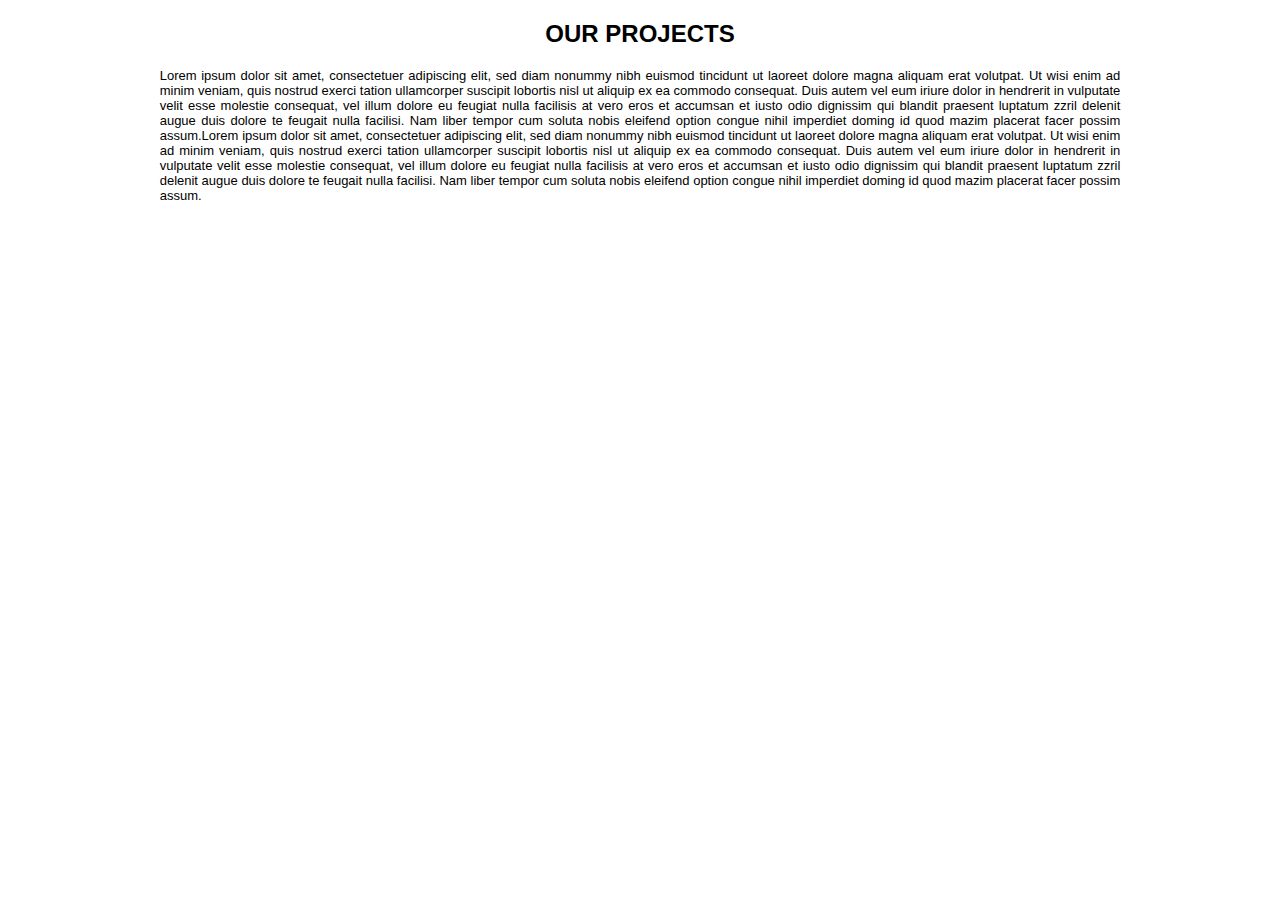
<file: page4.html>
<!DOCTYPE html>
<html>
<head lang="en">
    <meta charset="UTF-8">
    <title>4</title>
    <link rel="stylesheet" href="style-for-page.css" type="text/css" media="screen" />
</head>
<body>
    <div>
        <h2>our projects</h2>
        <p>
            Lorem ipsum dolor sit amet, consectetuer adipiscing elit, sed diam nonummy nibh euismod tincidunt ut laoreet dolore magna
            aliquam erat volutpat. Ut wisi enim ad minim veniam, quis nostrud exerci tation ullamcorper suscipit lobortis nisl ut aliquip
            ex ea commodo consequat. Duis autem vel eum iriure dolor in hendrerit in vulputate velit esse molestie consequat, vel illum dolore
            eu feugiat nulla facilisis at vero eros et accumsan et iusto odio dignissim qui blandit praesent luptatum zzril delenit augue
            duis dolore te feugait nulla facilisi. Nam liber tempor cum soluta nobis eleifend option congue nihil imperdiet doming id quod
            mazim placerat facer possim assum.Lorem ipsum dolor sit amet, consectetuer adipiscing elit, sed diam nonummy nibh euismod tincidunt ut laoreet dolore magna
            aliquam erat volutpat. Ut wisi enim ad minim veniam, quis nostrud exerci tation ullamcorper suscipit lobortis nisl ut aliquip
            ex ea commodo consequat. Duis autem vel eum iriure dolor in hendrerit in vulputate velit esse molestie consequat, vel illum dolore
            eu feugiat nulla facilisis at vero eros et accumsan et iusto odio dignissim qui blandit praesent luptatum zzril delenit augue
            duis dolore te feugait nulla facilisi. Nam liber tempor cum soluta nobis eleifend option congue nihil imperdiet doming id quod
            mazim placerat facer possim assum.
        </p>
    </div>
</body>
</html>
</file>
<file: style-for-page.css>
h2, p {
	font-family: 'Arial';
}
h2 {
	text-transform: uppercase;
	text-align: center;
}
p {
	text-align: justify;
	font-size: 13px;
	margin: 0 12%;
}
</file>
